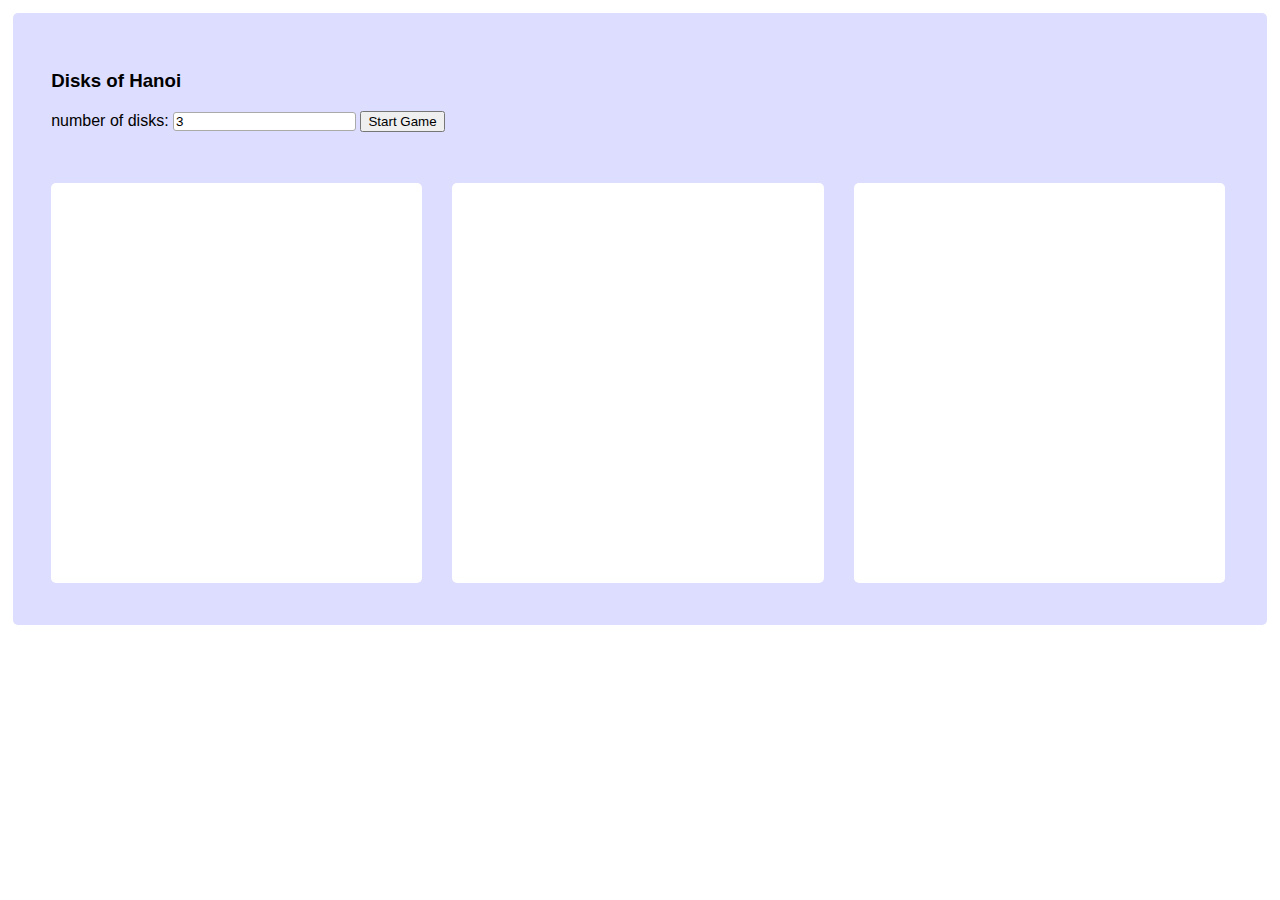
<file: index.html>
<!DOCTYPE html>
<html lang="en">
<head>
  <meta charset="UTF-8">
  <title>Disks of Hanoi</title>
  <link rel="stylesheet" href="style.css">
</head>
<body>
  <div id="main">
    <div id="header">
      <h3>Disks of Hanoi</h3>
      <span>number of disks:</span>
      <input id="diskNumInput" type="number" value=3>
      <button id='start'>Start Game</button>
    </div>
    <div id="game">
      <div class="pane" id = "pane1"></div>
      <div class="pane" id = "pane2"></div>
      <div class="pane" id = "pane3"></div>
    </div>

  </div>
  
  <script src="https://code.jquery.com/jquery-2.1.4.min.js"></script>
  <script src="unicornblast/js/jquery.unicornblast.js"></script>
  <script src="main.js"></script>
</body>
</html>
</file>
<file: style.css>
body {
  font-family: sans-serif;
  margin:1vw;
}

#header {
  padding:3vw 3vw 1vw 3vw;
}

input {
  border-radius: 3px;
  border: 1px solid #aaa;
}

#main{
  border: 0px solid black;
  border-radius: 5px;
  background-color: #ddddff
}

#game {
  width:95vw;
  padding:2vw;
  margin:0;
}

.pane {
  display: inline-block;
  position:relative;
  border-radius: 5px;
  width: 29vw;
  height:400px;
  background-color: white;
  margin: 1vw;
  overflow: hidden;
}

.rod {

  position: absolute;
  bottom: 0 ;
  width: 100%;
}

.disk {
  background-color: white;
  border: 2px solid black;
  border-radius: 5px;
  height: 40px;
  margin: auto
}

.selected {
  border: 2px dashed black;
  opacity: 0.5;
}
</file>
